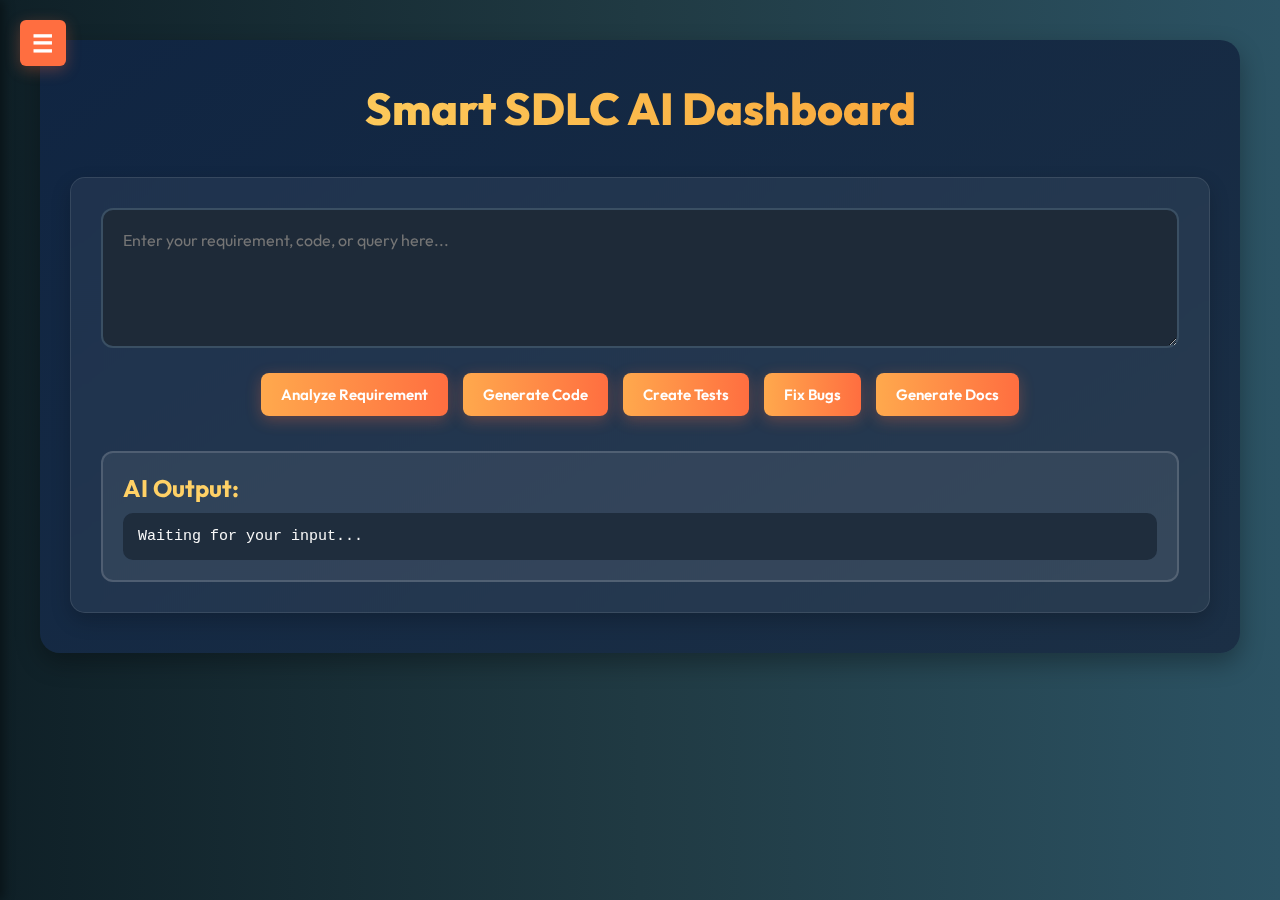
<file: index.html>
<!DOCTYPE html>
<html lang="en">
<head>
  <meta charset="UTF-8" />
  <meta name="viewport" content="width=device-width, initial-scale=1.0"/>
  <title>SmartSDLC AI Dashboard</title>
  <link rel="stylesheet" href="style.css" />
</head>
<body>
  <!-- Sidebar Toggle Button -->
  <button class="toggle-btn" onclick="toggleSidebar()">☰</button>

  <!-- Sidebar -->
  <div class="sidebar" id="sidebar">
    <h2>Prompt History</h2>
    <ul id="historyList"></ul>
    <div class="about-link">
      <a href="about.html">About Us</a>
    </div>
  </div>

  <!-- Main Content -->
  <div class="main-container" id="mainContainer">
    <h1>Smart SDLC AI Dashboard</h1>
    <div class="container">
      <textarea id="userInput" placeholder="Enter your requirement, code, or query here..."></textarea>

      <div class="button-group">
        <button onclick="callEndpoint('analyze')">Analyze Requirement</button>
        <button onclick="callEndpoint('generate-code')">Generate Code</button>
        <button onclick="callEndpoint('create-tests')">Create Tests</button>
        <button onclick="callEndpoint('fix-bugs')">Fix Bugs</button>
        <button onclick="callEndpoint('generate-docs')">Generate Docs</button>
      </div>

      <div id="output">
        <h2>AI Output:</h2>
        <pre id="resultBox">Waiting for your input...</pre>
      </div>
    </div>
  </div>

  <script>
    function toggleSidebar() {
      document.getElementById("sidebar").classList.toggle("show");
      document.getElementById("mainContainer").classList.toggle("shrink");
    }

    function updateHistory(prompt) {
      const historyList = document.getElementById("historyList");
      const now = new Date();
      const timeString = now.toLocaleString();
      const listItem = document.createElement("li");
      listItem.textContent = `${timeString} - ${prompt}`;
      historyList.prepend(listItem);
    }

    async function callEndpoint(endpoint) {
      const input = document.getElementById("userInput").value;
      const resultBox = document.getElementById("resultBox");
      if (!input.trim()) {
        resultBox.textContent = "Please enter some input.";
        return;
      }

      resultBox.textContent = "Processing...";
      updateHistory(input);  // Save history

      const formData = new FormData();
      formData.append("input", input);

      try {
        const response = await fetch(`http://localhost:8000/${endpoint}`, {
          method: "POST",
          body: formData,
        });

        if (!response.ok) throw new Error("Server error");

        const data = await response.json();
        resultBox.textContent = data.response || "No response from AI model.";
      } catch (error) {
        resultBox.textContent = "Error: " + error.message;
      }
    }
  </script>
</body>
</html>
</file>
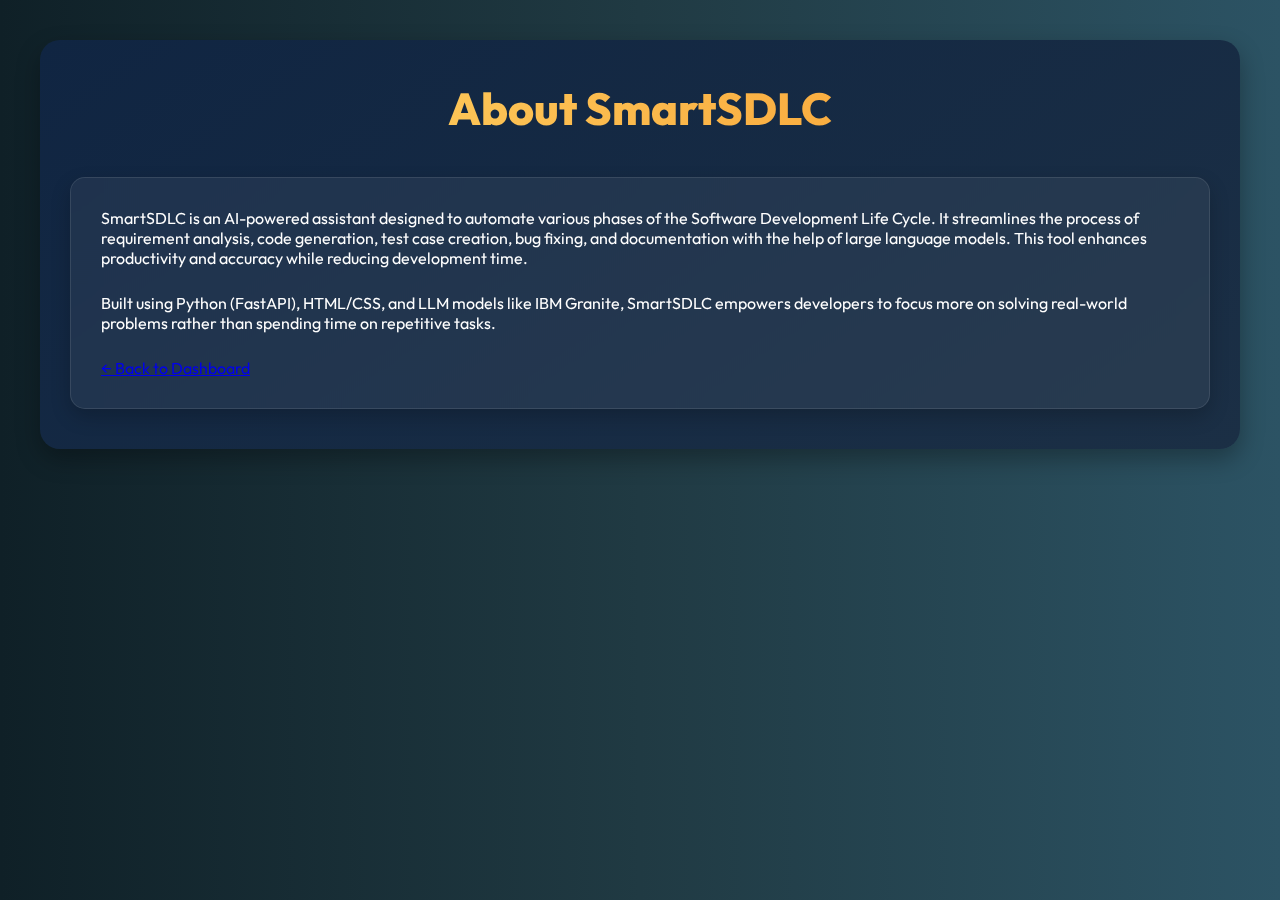
<file: about.html>
<!DOCTYPE html>
<html lang="en">
<head>
  <meta charset="UTF-8" />
  <meta name="viewport" content="width=device-width, initial-scale=1.0"/>
  <title>About - SmartSDLC</title>
  <link rel="stylesheet" href="style.css" />
</head>
<body>
  <div class="main-container">
    <h1>About SmartSDLC</h1>
    <div class="container">
      <p>
        SmartSDLC is an AI-powered assistant designed to automate various phases of the Software Development Life Cycle. 
        It streamlines the process of requirement analysis, code generation, test case creation, bug fixing, and documentation 
        with the help of large language models. This tool enhances productivity and accuracy while reducing development time.
      </p>
      <p>
        Built using Python (FastAPI), HTML/CSS, and LLM models like IBM Granite, SmartSDLC empowers developers to 
        focus more on solving real-world problems rather than spending time on repetitive tasks.
      </p>
      <a href="index.html" class="back-link">← Back to Dashboard</a>
    </div>
  </div>
</body>
</html>
</file>
<file: style.css>
@import url('https://fonts.googleapis.com/css2?family=Outfit:wght@300;400;600;800&display=swap');

* {
  margin: 0;
  padding: 0;
  box-sizing: border-box;
  font-family: 'Outfit', sans-serif;
}

body {
  background: linear-gradient(to right, #0f2027, #203a43, #2c5364);
  min-height: 100vh;
  display: flex;
  justify-content: center;
  align-items: flex-start;
  padding: 40px 15px;
  color: #ffffff;
}

.main-container {
  width: 100%;
  max-width: 1200px;
  background: linear-gradient(145deg, #102542, #1b2f45);
  border-radius: 20px;
  padding: 40px 30px;
  box-shadow: 0 10px 25px rgba(0, 0, 0, 0.3);
}

h1 {
  text-align: center;
  font-size: 2.8rem;
  font-weight: 800;
  background: linear-gradient(to right, #ffda6b, #f7982c);
  -webkit-background-clip: text;
  -webkit-text-fill-color: transparent;
  margin-bottom: 40px;
}

.container {
  background: rgba(255, 255, 255, 0.06);
  border: 1px solid rgba(255, 255, 255, 0.1);
  backdrop-filter: blur(12px);
  padding: 30px;
  border-radius: 15px;
  box-shadow: 0 8px 20px rgba(0, 0, 0, 0.2);
  display: flex;
  flex-direction: column;
  gap: 25px;
}

textarea {
  width: 100%;
  height: 140px;
  padding: 20px;
  font-size: 16px;
  color: #ffffff;
  background: #1e2a38;
  border: 2px solid #3a4f63;
  border-radius: 12px;
  resize: vertical;
  outline: none;
}

.button-group {
  display: flex;
  flex-wrap: wrap;
  justify-content: center;
  gap: 15px;
}

button {
  padding: 12px 20px;
  font-size: 15px;
  font-weight: 600;
  color: #fff;
  background: linear-gradient(to right, #ffa94d, #ff6e40);
  border: none;
  border-radius: 8px;
  cursor: pointer;
  box-shadow: 0 4px 15px rgba(255, 110, 64, 0.3);
  transition: all 0.3s ease-in-out;
}

button:hover {
  transform: scale(1.05);
  background: linear-gradient(to right, #f57926, #ff4e00);
}

#output {
  margin-top: 10px;
  padding: 20px;
  background: rgba(255, 255, 255, 0.07);
  border: 2px solid rgba(255, 255, 255, 0.15);
  border-radius: 12px;
}

#output h2 {
  font-size: 1.5rem;
  color: #ffd166;
  margin-bottom: 10px;
}

#resultBox {
  white-space: pre-wrap;
  word-wrap: break-word;
  color: #f8f8f8;
  background: #1f2d3d;
  padding: 15px;
  border-radius: 10px;
  font-family: 'Courier New', monospace;
  font-size: 15px;
}

/* Sidebar styles */
.sidebar {
  position: fixed;
  left: -280px;
  top: 0;
  height: 100vh;
  width: 280px;
  background: #142a3b;
  color: white;
  padding: 30px 20px;
  box-shadow: 4px 0 10px rgba(0,0,0,0.4);
  overflow-y: auto;
  transition: left 0.3s ease-in-out;
  display: flex;
  flex-direction: column;
  justify-content: space-between;
  z-index: 1000;
}

.sidebar.show {
  left: 0;
}

/* Toggle Button */
.toggle-btn {
  position: fixed;
  top: 20px;
  left: 20px;
  z-index: 1100;
  font-size: 24px;
  padding: 8px 12px;
  background: #ff6e40;
  color: white;
  border: none;
  border-radius: 6px;
  cursor: pointer;
}

.sidebar h2 {
  font-size: 1.6rem;
  margin-bottom: 20px;
  color: #ffd166;
}

.sidebar ul {
  list-style: none;
  padding: 0;
  flex: 1;
  overflow-y: auto;
}

.sidebar ul li {
  font-size: 14px;
  padding: 8px 0;
  border-bottom: 1px solid rgba(255,255,255,0.1);
}

.about-link {
  margin-top: 20px;
  text-align: center;
}

.sidebar a {
  color: #f9a826;
  text-decoration: none;
  font-weight: bold;
  transition: color 0.3s;
}

.sidebar a:hover {
  color: #ffd166;
}

/* Adjust main container when sidebar is open */
.main-container.shrink {
  margin-left: 280px;
  transition: margin-left 0.3s ease-in-out;
}

/* Default layout for main container */
.main-container {
  transition: margin-left 0.3s ease-in-out;
}
</file>
